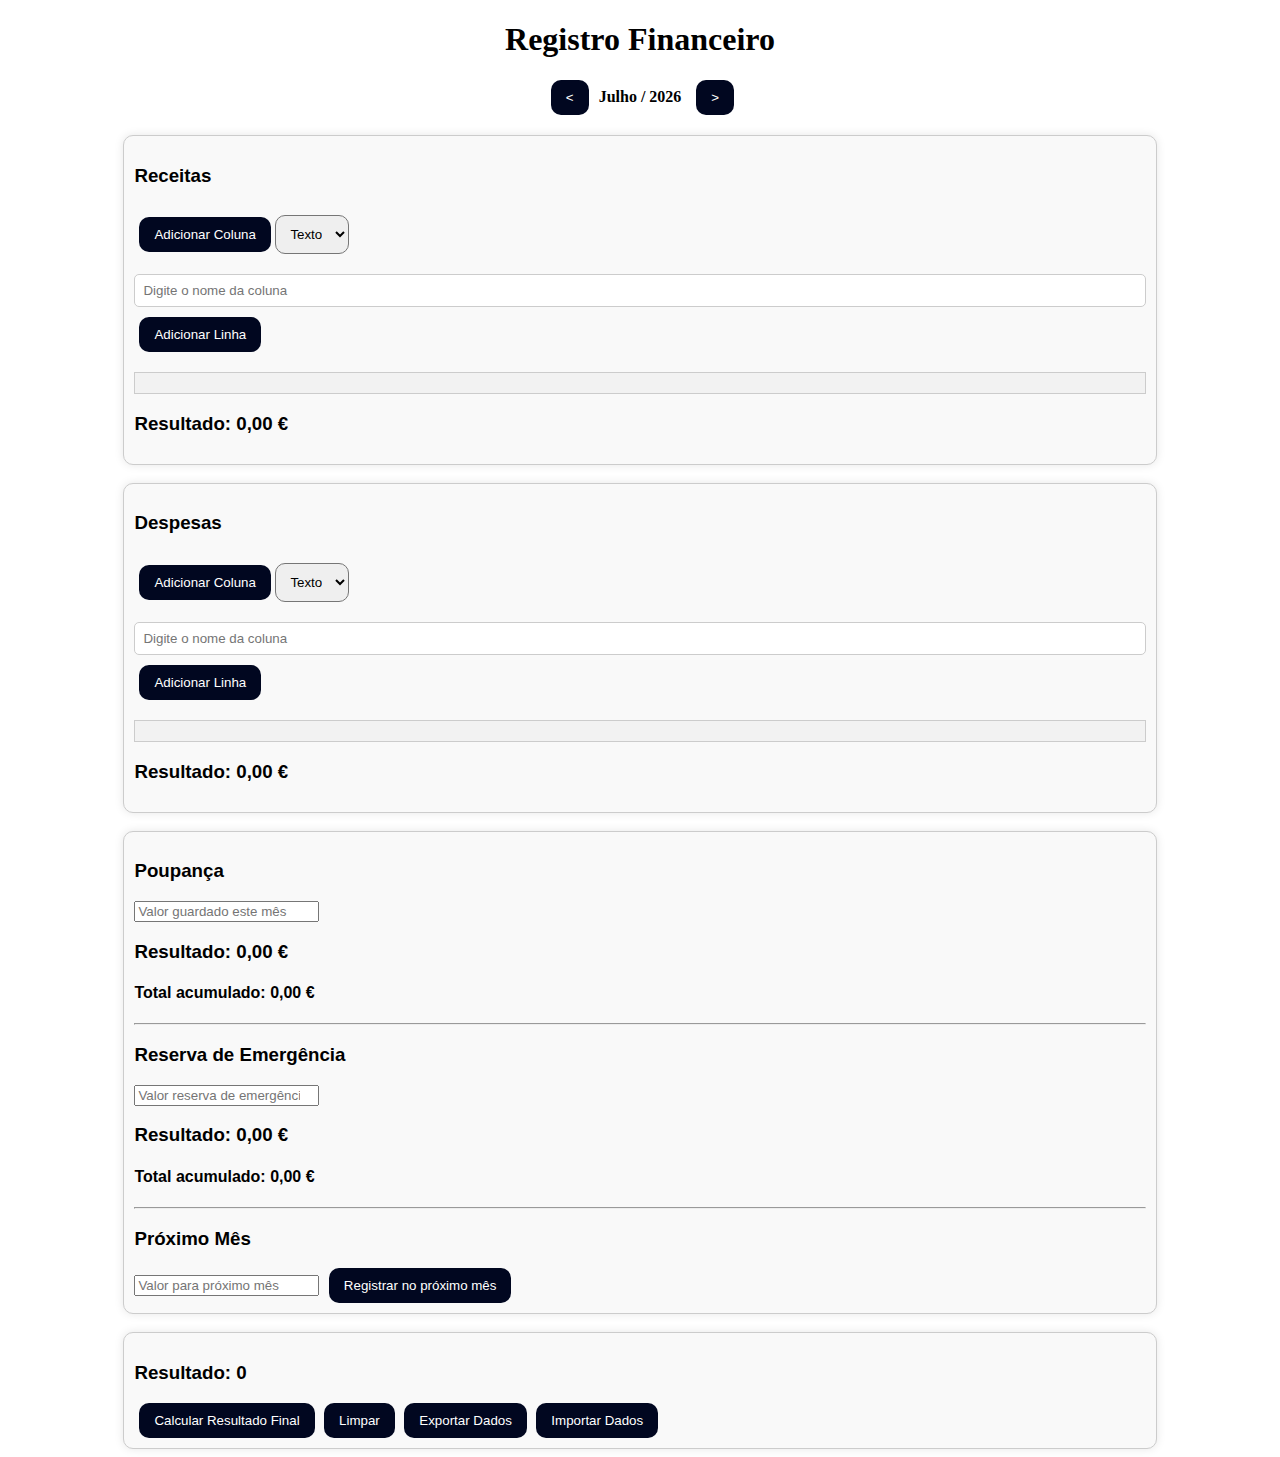
<file: index.html>
<!DOCTYPE html>
<html lang="pt-BR">

<head>
    <meta charset="UTF-8">
    <meta name="viewport" content="width=device-width, initial-scale=1.0">
    <title>Formulário Estilo Excel</title>
    <link rel="stylesheet" href="styles/style.css">
    <script src="https://cdn.sheetjs.com/xlsx-latest/package/dist/xlsx.full.min.js"></script>
</head>

<body>
    <h1>Registro Financeiro</h1>
    <div class="container">
            <h3>Receitas</h3>
        <button id="addColumn">Adicionar Coluna</button>

        <select id="colType">
            <option value="text">Texto</option>
            <option value="value">Valor</option>
            <option value="date">Data</option>
        </select>

        <input type="text" id="colName" placeholder="Digite o nome da coluna">

        <button id="addRow">Adicionar Linha</button>
        <!-- The "Excluir Seleção" button will be dynamically added here -->
        <table id="dataTable">
            <thead>
                <tr>
                    <!-- Cabeçalho vazio inicialmente -->
                </tr>
            </thead>
            <tbody>
                <!-- Corpo vazio inicialmente -->
            </tbody>
        </table>
        <h3>Resultado: <span id="sumResult">0</span></h3>
    </div>
    <br>
    <div class="container">
        <h3>Despesas</h3>
        <button id="addColumnExpenses">Adicionar Coluna</button>

        <select id="colTypeExpenses">
            <option value="text">Texto</option>
            <option value="value">Valor</option>
            <option value="date">Data</option>
        </select>

        <input type="text" id="colNameExpenses" placeholder="Digite o nome da coluna">

        <button id="addRowExpenses">Adicionar Linha</button>
        <!-- The "Excluir Seleção" button will be dynamically added here -->
        <table id="dataTableExpenses">
            <thead>
                <tr>
                    <!-- Cabeçalho vazio inicialmente -->
                </tr>
            </thead>
            <tbody>
                <!-- Corpo vazio inicialmente -->
            </tbody>
        </table>
        <h3>Resultado: <span id="sumResultExpenses">0</span></h3>
    </div>
    <br>
    <div class="container">
        <h3>Poupança</h3>
        <input type="number" id="savingsValue" placeholder="Valor guardado este mês" step="0.01" min="0">
        <h3>Resultado: <span id="sumResultSavings">0</span></h3>
        <h4>Total acumulado: <span id="sumResultSavingsTotal">0</span></h4>
        <hr>
        <label for="emergencyValue"><h3>Reserva de Emergência</h3></label>
        <input type="number" id="emergencyValue" placeholder="Valor reserva de emergência este mês" step="0.01" min="0">
        <h3>Resultado: <span id="sumResultEmergency">0</span></h3>
        <h4>Total acumulado: <span id="sumResultEmergencyTotal">0</span></h4>
        <hr>
        <label for="nextMonthValue"><h3>Próximo Mês</h3></label>
        <input type="number" id="nextMonthValue" placeholder="Valor para próximo mês" step="0.01" min="0">
        <button id="registerNextMonth">Registrar no próximo mês</button>
    </div>
    <br>
    <div class="container">
        <h3>Resultado: <span id="finalResult">0</span></h3>
        <button id="calculateFinalResult">Calcular Resultado Final</button>
        <button id="clearAll">Limpar</button>
        <button id="exportData">Exportar Dados</button>
        <button id="importData">Importar Dados</button>
        <input type="file" id="fileInput" style="display: none;">
    </div>
    
    
    <script src="scripts/app.js"></script>
</body>

</html>
</file>
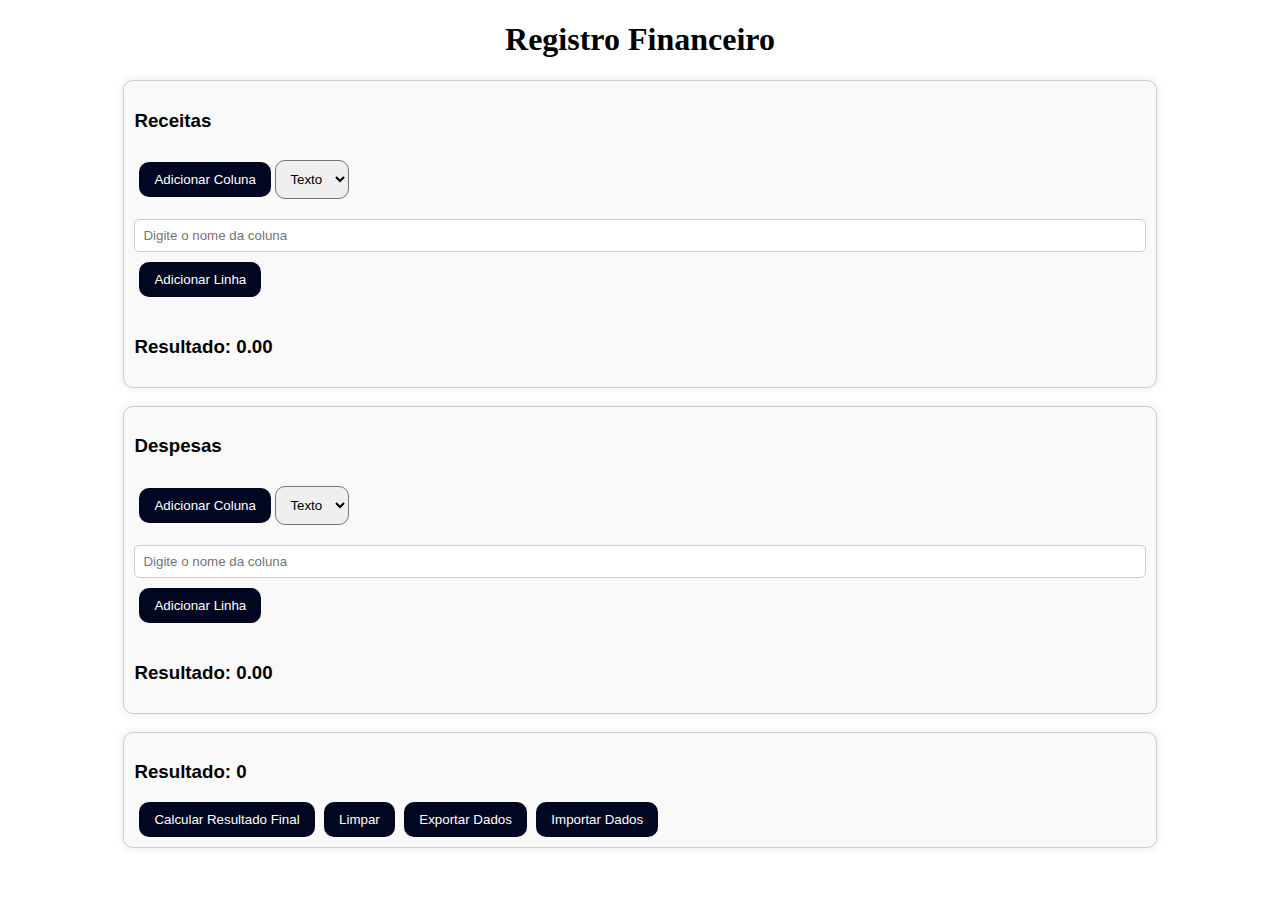
<file: excel-like-form/index.html>
<!DOCTYPE html>
<html lang="pt-BR">

<head>
    <meta charset="UTF-8">
    <meta name="viewport" content="width=device-width, initial-scale=1.0">
    <title>Formulário Estilo Excel</title>
    <link rel="stylesheet" href="styles/style.css">
    <script src="https://cdn.sheetjs.com/xlsx-latest/package/dist/xlsx.full.min.js"></script>
</head>

<body>
    <h1>Registro Financeiro</h1>
    <div class="container">
            <h3>Receitas</h3>
        <button id="addColumn">Adicionar Coluna</button>

        <select id="colType">
            <option value="text">Texto</option>
            <option value="value">Valor</option>
            <option value="date">Data</option>
        </select>

        <input type="text" id="colName" placeholder="Digite o nome da coluna">

        <button id="addRow">Adicionar Linha</button>
        <!-- The "Excluir Seleção" button will be dynamically added here -->
        <table id="dataTable">
            <thead>
                <tr>
                    <!-- Cabeçalho vazio inicialmente -->
                </tr>
            </thead>
            <tbody>
                <!-- Corpo vazio inicialmente -->
            </tbody>
        </table>
        <h3>Resultado: <span id="sumResult">0</span></h3>
    </div>
    <br>
    <div class="container">
        <h3>Despesas</h3>
        <button id="addColumnExpenses">Adicionar Coluna</button>

        <select id="colTypeExpenses">
            <option value="text">Texto</option>
            <option value="value">Valor</option>
            <option value="date">Data</option>
        </select>

        <input type="text" id="colNameExpenses" placeholder="Digite o nome da coluna">

        <button id="addRowExpenses">Adicionar Linha</button>
        <!-- The "Excluir Seleção" button will be dynamically added here -->
        <table id="dataTableExpenses">
            <thead>
                <tr>
                    <!-- Cabeçalho vazio inicialmente -->
                </tr>
            </thead>
            <tbody>
                <!-- Corpo vazio inicialmente -->
            </tbody>
        </table>
        <h3>Resultado: <span id="sumResultExpenses">0</span></h3>
    </div>
    <br>
    <div class="container">
        <h3>Resultado: <span id="finalResult">0</span></h3>
        <button id="calculateFinalResult">Calcular Resultado Final</button>
        <button id="clearAll">Limpar</button>
        <button id="exportData">Exportar Dados</button>
        <button id="importData">Importar Dados</button>
        <input type="file" id="fileInput" style="display: none;">
    </div>
    
    <script src="scripts/app.js"></script>
</body>

</html>
</file>
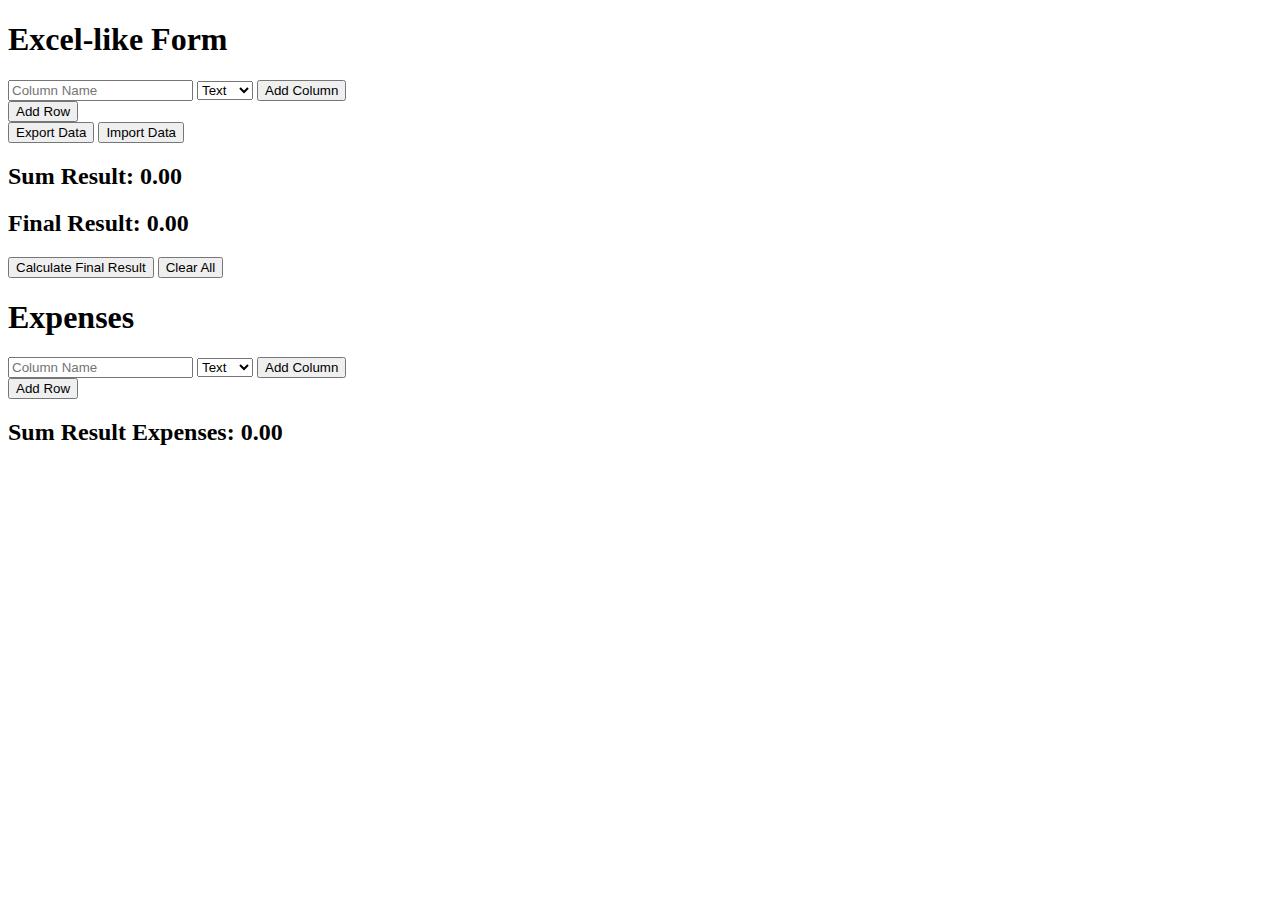
<file: excel-like-form/excel-like-form/index.html>
<!DOCTYPE html>
<html lang="en">
<head>
    <meta charset="UTF-8">
    <meta name="viewport" content="width=device-width, initial-scale=1.0">
    <title>Excel-like Form</title>
    <link rel="stylesheet" href="style.css">
</head>
<body>
    <div class="container">
        <h1>Excel-like Form</h1>
        <div>
            <input type="text" id="colName" placeholder="Column Name">
            <select id="colType">
                <option value="text">Text</option>
                <option value="value">Value</option>
            </select>
            <button id="addColumn">Add Column</button>
        </div>
        <table id="dataTable">
            <thead>
                <tr></tr>
            </thead>
            <tbody></tbody>
        </table>
        <button id="addRow">Add Row</button>
        <div>
            <button id="exportData">Export Data</button>
            <button id="importData">Import Data</button>
            <input type="file" id="fileInput" style="display: none;">
        </div>
        <div>
            <h2>Sum Result: <span id="sumResult">0.00</span></h2>
            <h2>Final Result: <span id="finalResult">0.00</span></h2>
            <button id="calculateFinalResult">Calculate Final Result</button>
            <button id="clearAll">Clear All</button>
        </div>
    </div>
    <div class="container">
        <h1>Expenses</h1>
        <div>
            <input type="text" id="colNameExpenses" placeholder="Column Name">
            <select id="colTypeExpenses">
                <option value="text">Text</option>
                <option value="value">Value</option>
            </select>
            <button id="addColumnExpenses">Add Column</button>
        </div>
        <table id="dataTableExpenses">
            <thead>
                <tr></tr>
            </thead>
            <tbody></tbody>
        </table>
        <button id="addRowExpenses">Add Row</button>
        <div>
            <h2>Sum Result Expenses: <span id="sumResultExpenses">0.00</span></h2>
        </div>
    </div>
    <script src="scripts/app.js"></script>
</body>
</html>
</file>
<file: styles/style.css>
table {
    width: 100%;
    border-collapse: collapse;
    margin-top: 20px;
}

th, td {
    border: 1px solid #ccc;
    padding: 10px;
    text-align: left;
}

th {
    background-color: #f2f2f2;
}

input[type="text"] {
    width: 100%;
    padding: 8px;
    box-sizing: border-box;
    margin-bottom: 10px; 
    margin-top: 10px;
    border-radius: 5px;
    border: 1px solid #ccc;
}

button {
    margin-left: 5px; /* Added spacing between buttons */
    padding: 10px 15px;
    background-color: #010720;
    color: white;
    border: none;
    cursor: pointer;
    border-radius: 10px;
}

button:hover {
    background-color: #45a049;
}

button.delete {
    background-color: #d9534f;
}

button.delete:hover {
    background-color: #c9302c;
}

button#deleteSelection,
button#deleteSelectionExpenses {
    margin-left: 5px;
    padding: 10px 15px;
    background-color: #d9534f;
    color: white;
    border: none;
    cursor: pointer;
    border-radius: 10px;
    margin-top: 5px;
}

button#deleteSelection:hover,
button#deleteSelectionExpenses:hover {
    background-color: #c9302c;
}

.copy-col-next-month {
    background-color: #007bff;
    color: #fff;
    border: none;
    border-radius: 5px;
    padding: 2px 7px;
    font-size: 12px;
    cursor: pointer;
    margin-left: 5px;
    vertical-align: middle;
}
.copy-col-next-month:hover {
    background-color: #0056b3;
}

.container {
    max-width: 80%;
    margin: auto;
    font-family: Arial, sans-serif;
    padding: 10px;
    border-radius: 10px;
    background-color: #f9f9f9;
    box-shadow: 0 0 10px rgba(0, 0, 0, 0.1);
    border: 1px solid #ccc;
}

h1 {
    text-align: center;
}

select {
    padding: 10px;
    box-sizing: border-box;
    margin-bottom: 10px; 
    margin-top: 10px;
    border-radius: 10px;
}

tr.selected {
    background-color: #d9edf7;
}

th.selected, td.selected {
    background-color: #f2dede;
}

.move-row-up,
.move-row-down {
    background-color: #eee;
    color: #333;
    border: 1px solid #ccc;
    border-radius: 5px;
    font-size: 12px;
    cursor: pointer;
    margin: 0 1px;
}
.move-row-up:hover,
.move-row-down:hover {
    background-color: #b3d7ff;
}
</file>
<file: excel-like-form/styles/style.css>
table {
    width: 100%;
    border-collapse: collapse;
    margin-top: 20px;
}

th, td {
    border: 1px solid #ccc;
    padding: 10px;
    text-align: left;
}

th {
    background-color: #f2f2f2;
}

input[type="text"] {
    width: 100%;
    padding: 8px;
    box-sizing: border-box;
    margin-bottom: 10px; 
    margin-top: 10px;
    border-radius: 5px;
    border: 1px solid #ccc;
}

button {
    margin-left: 5px; /* Added spacing between buttons */
    padding: 10px 15px;
    background-color: #010720;
    color: white;
    border: none;
    cursor: pointer;
    border-radius: 10px;
}

button:hover {
    background-color: #45a049;
}

button.delete {
    background-color: #d9534f;
}

button.delete:hover {
    background-color: #c9302c;
}

button#deleteSelection,
button#deleteSelectionExpenses {
    margin-left: 5px;
    padding: 10px 15px;
    background-color: #d9534f;
    color: white;
    border: none;
    cursor: pointer;
    border-radius: 10px;
    margin-top: 5px;
}

button#deleteSelection:hover,
button#deleteSelectionExpenses:hover {
    background-color: #c9302c;
}

.container {
    max-width: 80%;
    margin: auto;
    font-family: Arial, sans-serif;
    padding: 10px;
    border-radius: 10px;
    background-color: #f9f9f9;
    box-shadow: 0 0 10px rgba(0, 0, 0, 0.1);
    border: 1px solid #ccc;
}

h1 {
    text-align: center;
}

select {
    padding: 10px;
    box-sizing: border-box;
    margin-bottom: 10px; 
    margin-top: 10px;
    border-radius: 10px;
}

tr.selected {
    background-color: #d9edf7;
}

th.selected, td.selected {
    background-color: #f2dede;
}
</file>
<file: excel-like-form/excel-like-form/style.css>
/* This file is intentionally left blank. */
</file>
